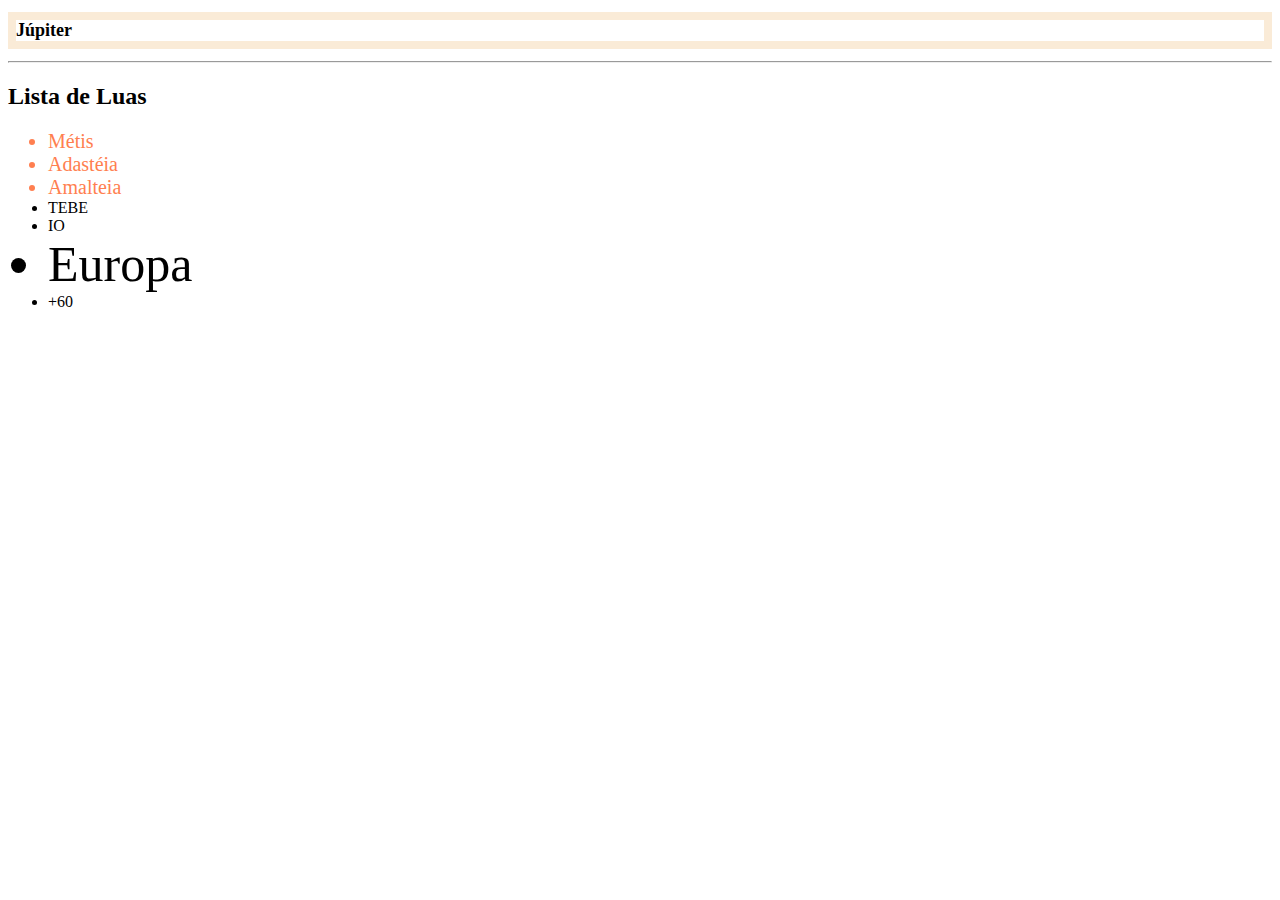
<file: css/index.html>
<!DOCTYPE html>
<html lang="pt-br">
<head>
    <link rel="stylesheet" href="style.css">
    <meta charset="UTF-8">
    <meta http-equiv="X-UA-Compatible" content="IE=edge">
    <meta name="viewport" content="width=device-width, initial-scale=1.0">
    <title>Lista de Luas</title>
</head>
<body>
    <h1>Júpiter</h1>
    <hr>
    <h2>Lista de Luas</h2>
    <ul>
        <li class="moon">Métis</li> <!--utilizamos o class para algo mais geral e que altera varios locais de uma vez.-->
        <li class="moon">Adastéia</li>
        <li class="moon">Amalteia</li>
        <li>TEBE</li>
        <li>IO</li>
        <li id="europa-text">Europa</li> <!--utilizamos o id para no style utilizalo com # e alterar somente neste local específico-->
        <li>+60</li>
    </ul>
</body>
</html>
<!---->
</file>
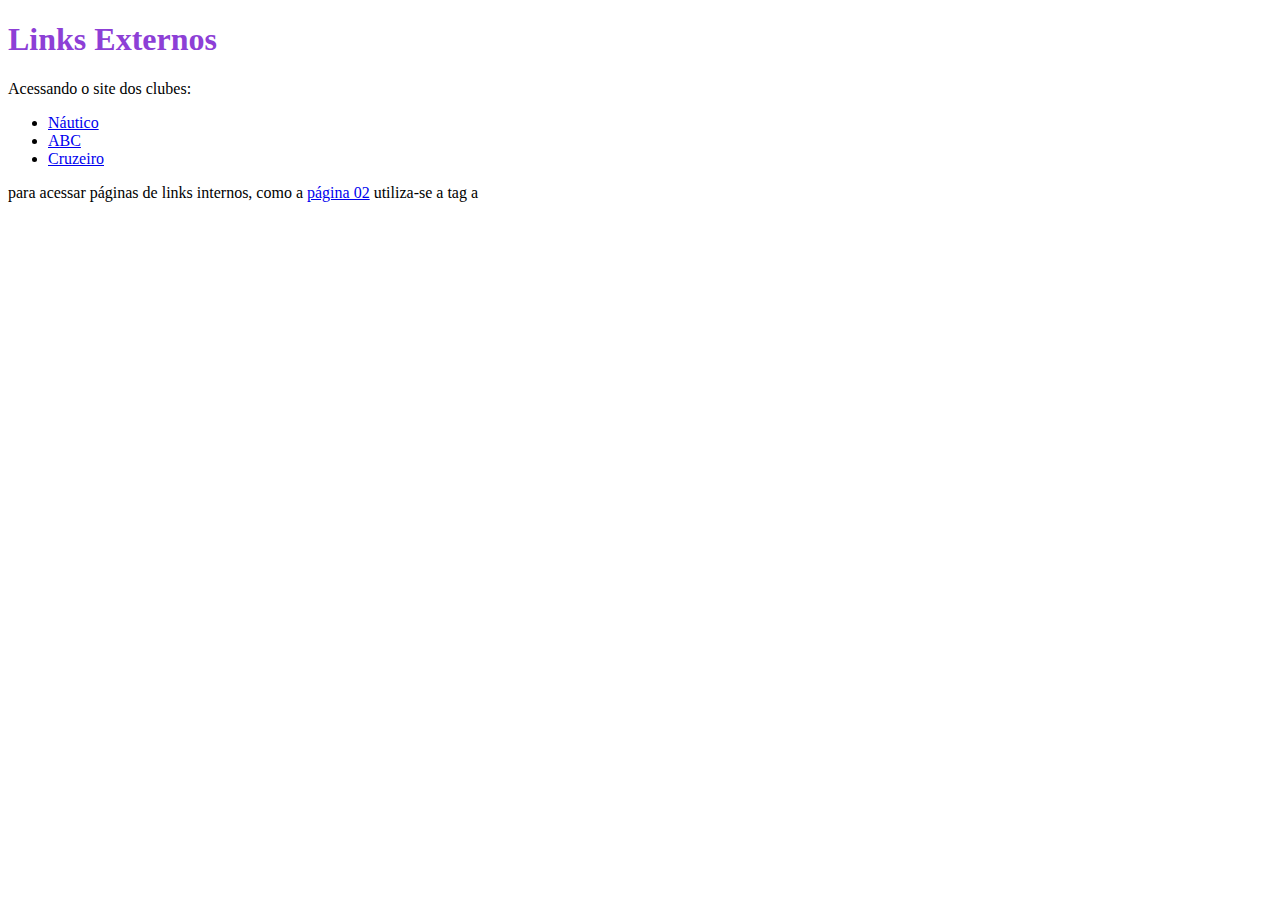
<file: Links/index.html>
<!DOCTYPE html>
<html lang="pt-br">
<head>
    <style>
        h1{
            color: rgb(141, 63, 214);
        }
    </style>
    <meta charset="UTF-8">
    <meta http-equiv="X-UA-Compatible" content="IE=edge">
    <meta name="viewport" content="width=device-width, initial-scale=1.0">
    <title>Trabalhando com Links</title>
</head>
<body>
    <h1>Links Externos</h1>
    <p>Acessando o site dos clubes:
        <ul>
            <li><a href="https://ne45.com.br/category/clubes/nautico/" target="_blank" rel="external">Náutico</a></li>
            <li><a href="https://ne45.com.br/category/clubes/nautico/" target="_blank" rel="external">ABC</a>
            <li><a href="https://ne45.com.br/category/clubes/nautico/" target="_blank" rel="external">Cruzeiro</a></li>
        </ul>
    </p>
    <p>para acessar páginas de links internos, como a <a href="pag02.html" rel="next">página 02</a> utiliza-se a tag a</p>
</body>
</html>
</file>
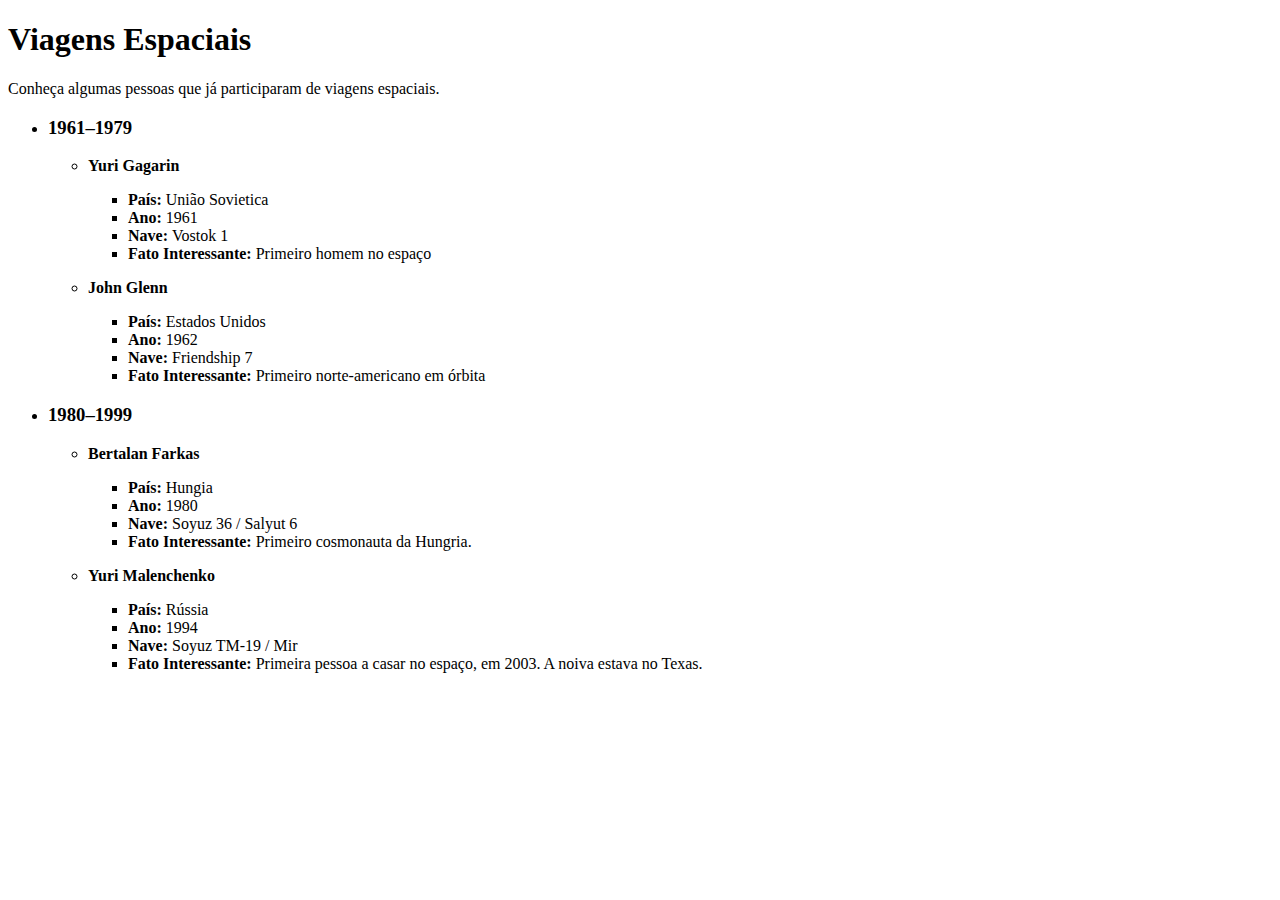
<file: Exercicio Semana 1.html>
<!DOCTYPE html>
<html lang="en">
<head>
    <meta charset="UTF-8">
    <meta http-equiv="X-UA-Compatible" content="IE=edge">
    <meta name="viewport" content="width=device-width, initial-scale=1.0">
    <title>Document</title>
</head>
<body>
    <H1>Viagens Espaciais</H1>
    <p>Conheça algumas pessoas que já participaram de viagens espaciais.</p>
     <ul>
      <li><h3>1961–1979</h3>
        <ul>
            <p><li><strong>Yuri Gagarin</strong></p>
              <ul>
                  <li><strong>País: </strong>União Sovietica</li>
                  <li><strong>Ano: </strong>1961</li>
                  <li><strong>Nave: </strong>Vostok 1</li>
                  <li><strong>Fato Interessante: </strong>Primeiro homem no espaço</li>
              </ul>
            </li>
            <p><li><strong>John Glenn</strong></li></p>
            <ul>
              <li><strong>País: </strong> Estados Unidos</li>
              <li><strong>Ano: </strong>1962</li>
              <li><strong>Nave: </strong>Friendship 7</li>
              <li><strong>Fato Interessante: </strong>Primeiro norte-americano em órbita</li>
            </ul>
        </ul>
      </li>
      <li><h3>1980–1999</h3>
        <ul>
          <p><li><strong>Bertalan Farkas</strong></p>
            <ul>
                <li><strong>País: </strong>Hungia</li>
                <li><strong>Ano: </strong>1980</li>
                <li><strong>Nave: </strong>Soyuz 36 / Salyut 6</li>
                <li><strong>Fato Interessante: </strong>Primeiro cosmonauta da Hungria.</li>
            </ul>
          </li>
          <p><li><strong>Yuri Malenchenko</strong></li></p>
          <ul>
            <li><strong>País: </strong> Rússia</li>
            <li><strong>Ano: </strong>1994</li>
            <li><strong>Nave: </strong>Soyuz TM-19 / Mir</li>
            <li><strong>Fato Interessante: </strong>Primeira pessoa a casar no espaço, em 2003. A noiva estava no Texas.</li>
          </ul>
      </ul> 
      </li>
     </ul>
</body>
</html>
</file>
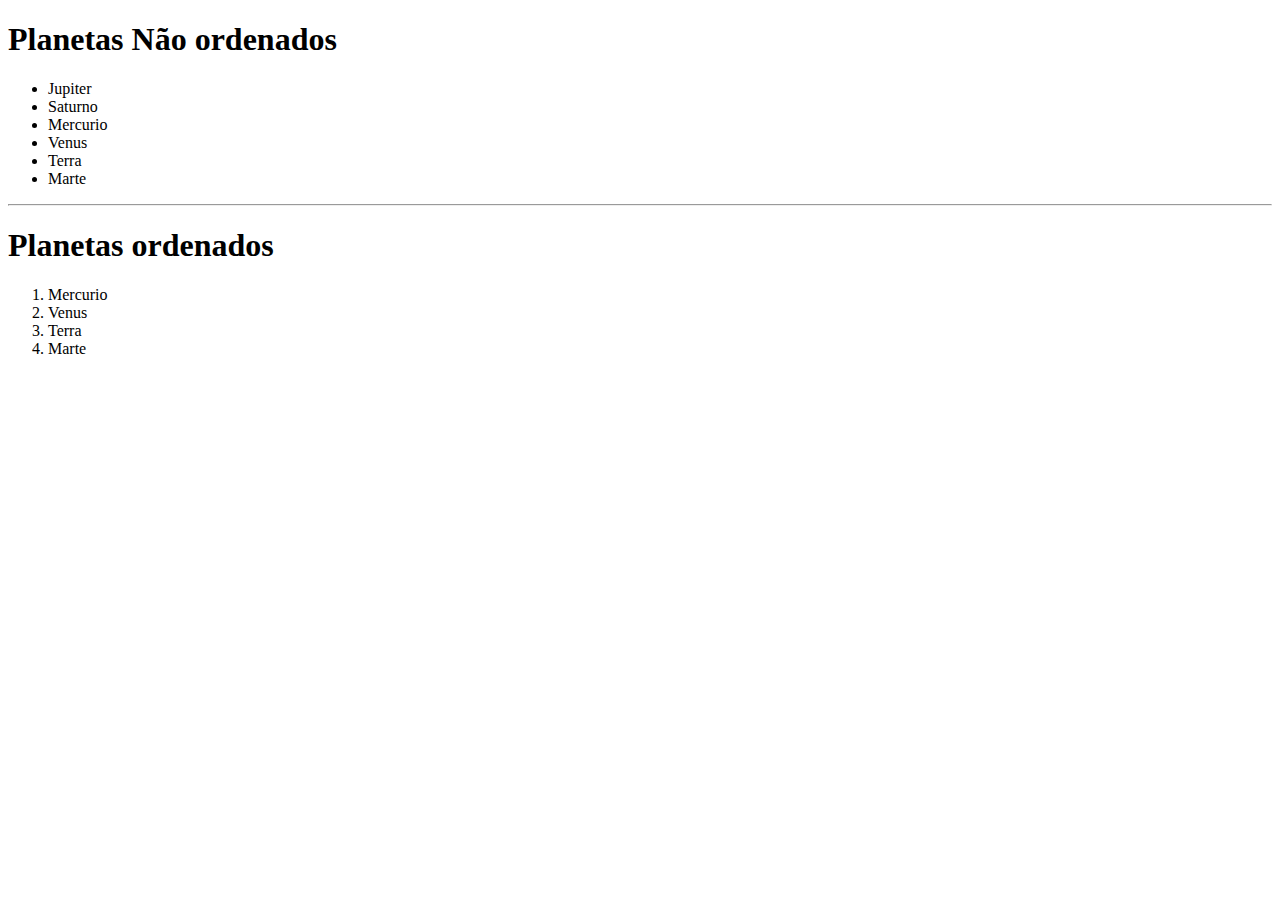
<file: Listas.html>
<!DOCTYPE html>
<html lang="en">
<head>
    <meta charset="UTF-8">
    <meta http-equiv="X-UA-Compatible" content="IE=edge">
    <meta name="viewport" content="width=device-width, initial-scale=1.0">
    <title>Listas</title>
</head>
<body>
    <h1>Planetas Não ordenados</h1>
    <ul>
        <li>Jupiter</li>
        <li>Saturno</li>
        <li>Mercurio</li>
        <li>Venus</li>
        <li>Terra</li>
        <li>Marte</li>
    </ul>
    <hr>

    <h1>Planetas ordenados</h1>
    <ol>
        <li>Mercurio</li>
        <li>Venus</li>
        <li>Terra</li>
        <li>Marte</li>
    </ol>
</body>
</html>
</file>
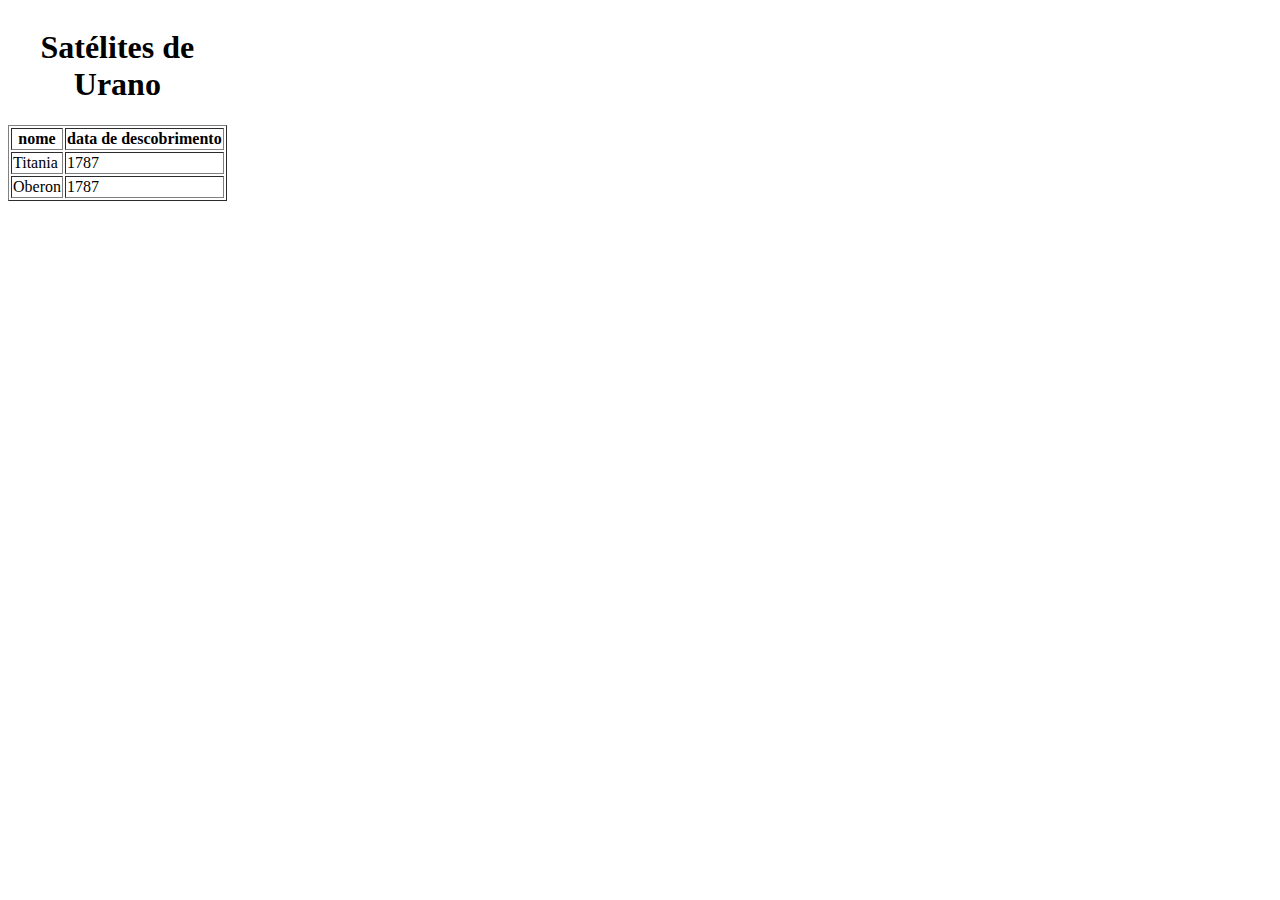
<file: tabela.html>
<!DOCTYPE html>
<html lang="en">
<head>
    <meta charset="UTF-8">
    <meta http-equiv="X-UA-Compatible" content="IE=edge">
    <meta name="viewport" content="width=device-width, initial-scale=1.0">
    <title>Tabela</title>
</head>
<body>
    <table border="1">
        <caption><h1>Satélites de Urano</h1></caption>
        <thead>
           <tr>
            <th>nome</th>
            <th>data de descobrimento</th>  
           </tr>
        </thead>
        
        <tbody>
            <tr>
                <td>Titania</td>
                <td>1787</td>
            </tr>
            <tr>
                <td>Oberon</td>
                <td>1787</td>
            </tr>
        </tbody>
    </table>
</body>
</html>
</file>
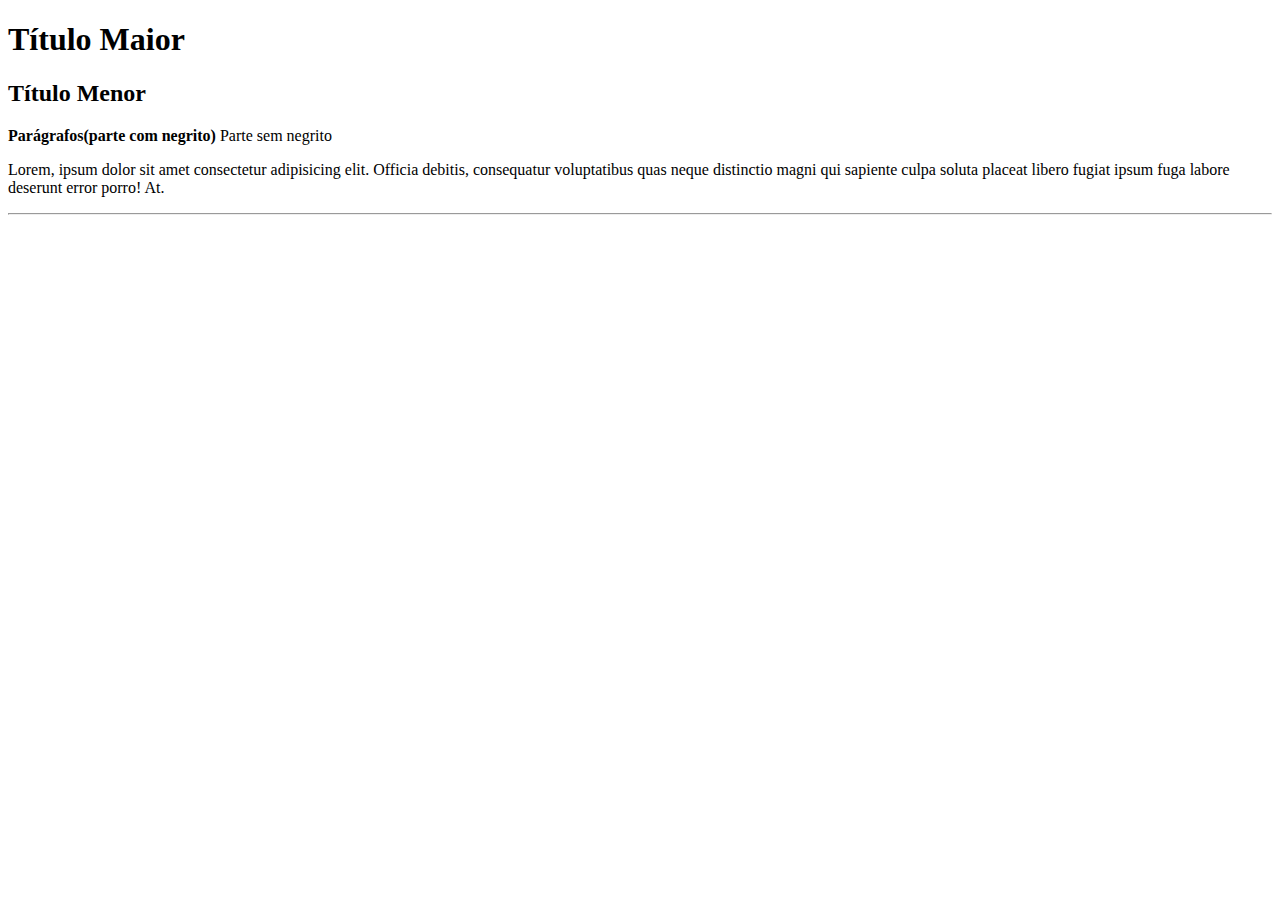
<file: tags.html>
<!DOCTYPE html>
<html lang="en">
<head>
    <meta charset="UTF-8">
    <meta http-equiv="X-UA-Compatible" content="IE=edge">
    <meta name="viewport" content="width=device-width, initial-scale=1.0">
    <title>Tags</title>
</head>
<body>
    <h1>Título Maior</h1>
    <h2>Título Menor</h2>
    <p><strong>Parágrafos(parte com negrito)</strong> Parte sem negrito</p>
    <p>Lorem, ipsum dolor sit amet consectetur adipisicing elit. Officia debitis, consequatur voluptatibus quas neque distinctio magni qui sapiente culpa soluta placeat libero fugiat ipsum fuga labore deserunt error porro! At.</p>
    <hr>
    <strong></strong>
</body>
</html>
</file>
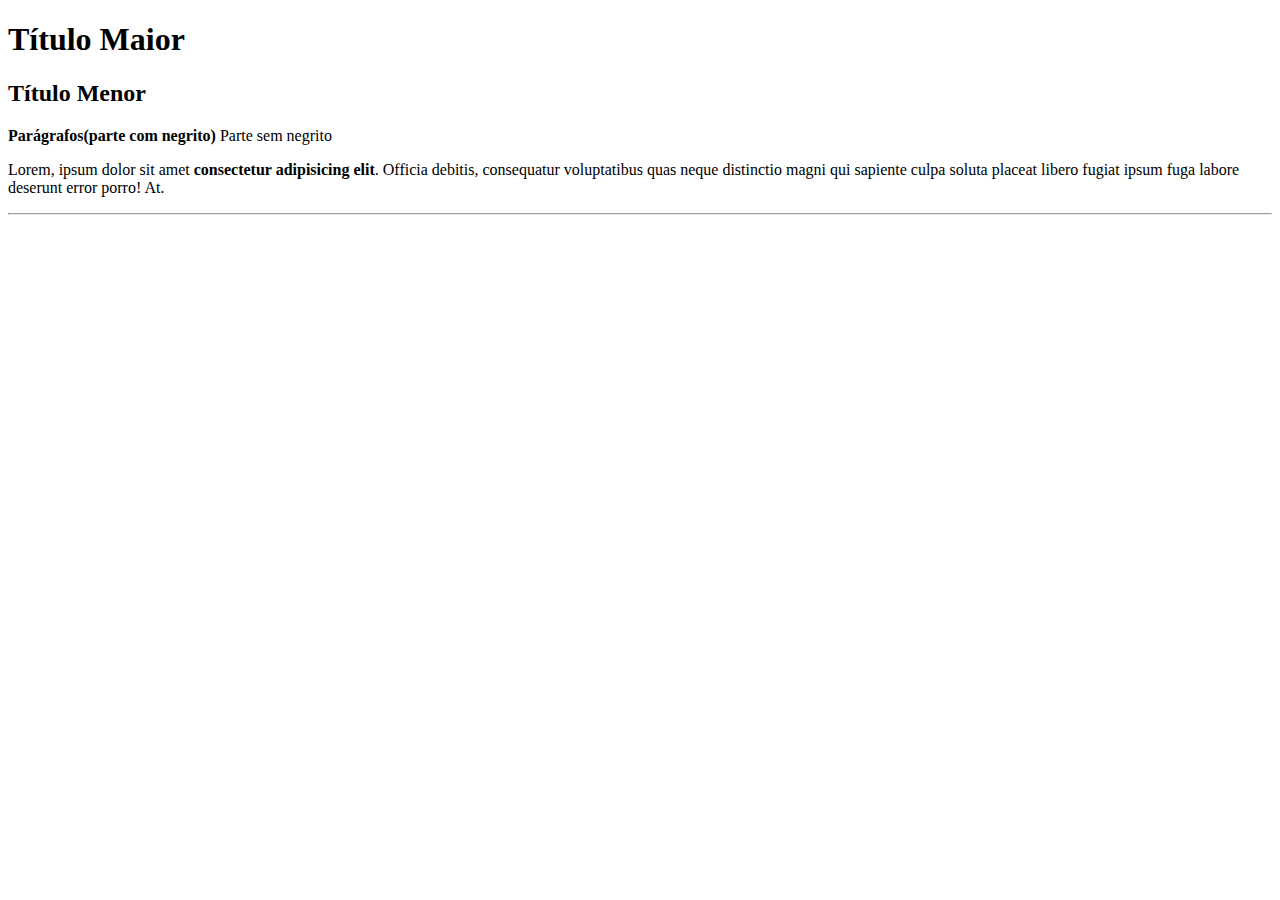
<file: Aulas semana 1/tags.html>
<!DOCTYPE html>
<html lang="en">
<head>
    <meta charset="UTF-8">
    <meta http-equiv="X-UA-Compatible" content="IE=edge">
    <meta name="viewport" content="width=device-width, initial-scale=1.0">
    <title>Tags</title>
</head>
<body>
    <h1>Título Maior</h1>
    <h2>Título Menor</h2>
    <p><strong>Parágrafos(parte com negrito)</strong> Parte sem negrito</p>
    <p>Lorem, ipsum dolor sit amet <strong>consectetur adipisicing elit</strong>. Officia debitis, consequatur voluptatibus quas neque distinctio magni qui sapiente culpa soluta placeat libero fugiat ipsum fuga labore deserunt error porro! At.</p>
    <hr>
    <strong></strong>
</body>
</html>
</file>
<file: css/style.css>
.moon{
    color: coral;
    font-size: 20px;
}
h1{
    font-size: large;
    border: 8px solid antiquewhite;
     /*
    border-color: antiquewhite;
    border-width: 8px;
    border-style: solid;
    */
}
body{
    background-image:url(https://d2y4c6g7.stackpathcdn.com/wp-content/uploads/2015/02/foguete-lancamento-kennedy-space-orlando-nasa-e1599786358101.png);
    background-repeat: no-repeat;
    background-size: cover;
    /*
    */
}
#europa-text{
    font-size: 50px;
}
</file>
